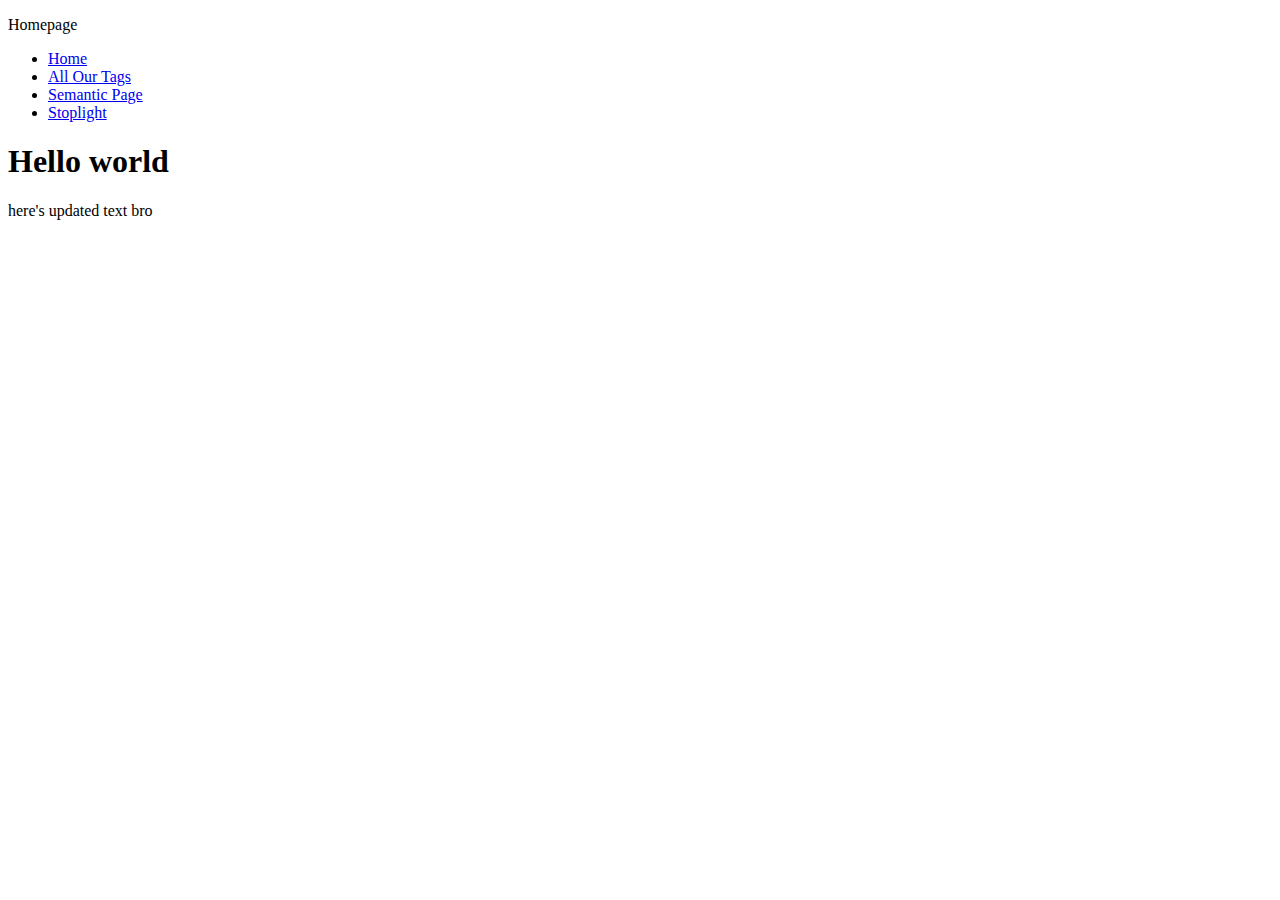
<file: index.html>
<!DOCTYPE html>
<html>
  <head>
    <title>First html page try</title>  
  </head>
  <body>
    <header>
      <p>Homepage</p>
      <nav>
          <ul>
              <li><a href="index.html">Home</a></li>
              <li><a href="kitchen-sink.html">All Our Tags</a></li>
              <li><a href="semantic-markup.html">Semantic Page</a></li>
              <li><a href="stoplight.html">Stoplight</a></li>
          </ul>
      </nav>
    </header>
    <h1>Hello world</h1>
    <p>here's updated text bro</p>
    
  </body>
</html>
</file>
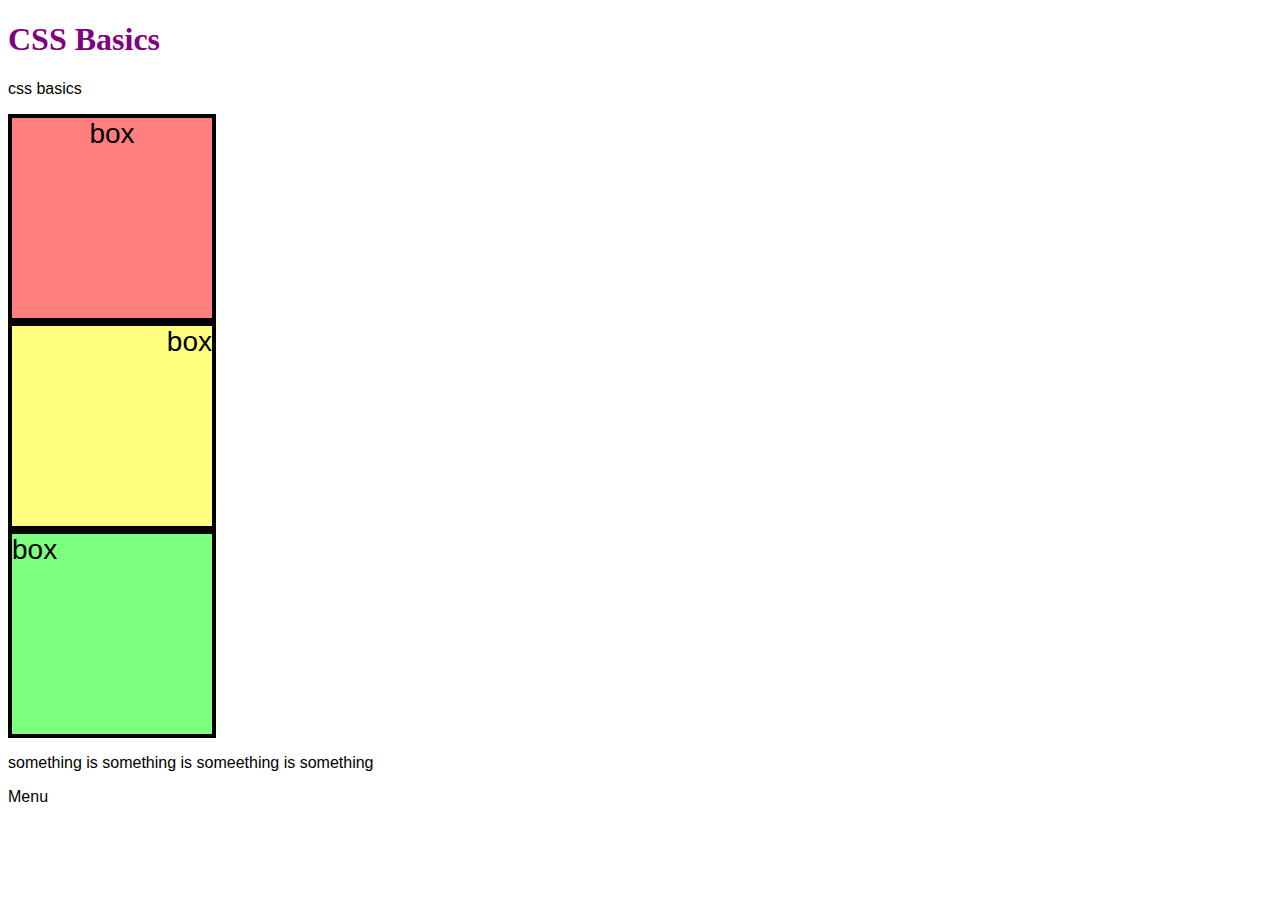
<file: css-basics.html>
<!DOCTYPE html>
<html lang="en">
    <head>
        <meta charset="utf-8"/>
        <title>CSS Basics</title>
        <link rel= "stylesheet" href="./assets/css/styles.css" />
    </head>
    <body>
        <!-- etcetcetc-->
        <h1>CSS Basics</h1>
        <p>css basics</p>

        <div class="box red-box red-box-see-through center-align-text">box</div>
        <div class="box yellow-box yellow-box-see-through right-align-text">box</div>
        <div class="box green-box green-box-see-through left-align-text">box</div>
        <p>something is something is someething is something</p>

        <div class="dropdown">
            <span>Menu</span>
            <nav class="dropdown-content">
                <ul>
                    <li>
                        <a href="https://google.com"> Google</a>
                    </li>
                    <li>
                        <a href="https://yahoo.com">Yahoo!</a>
                    </li>
                    <li>
                        <a href="https://duckduckgo.com">DuckDuckGo</a>
                    </li>
                </ul>
            </nav>
        </div>
    </body>
</html>
</file>
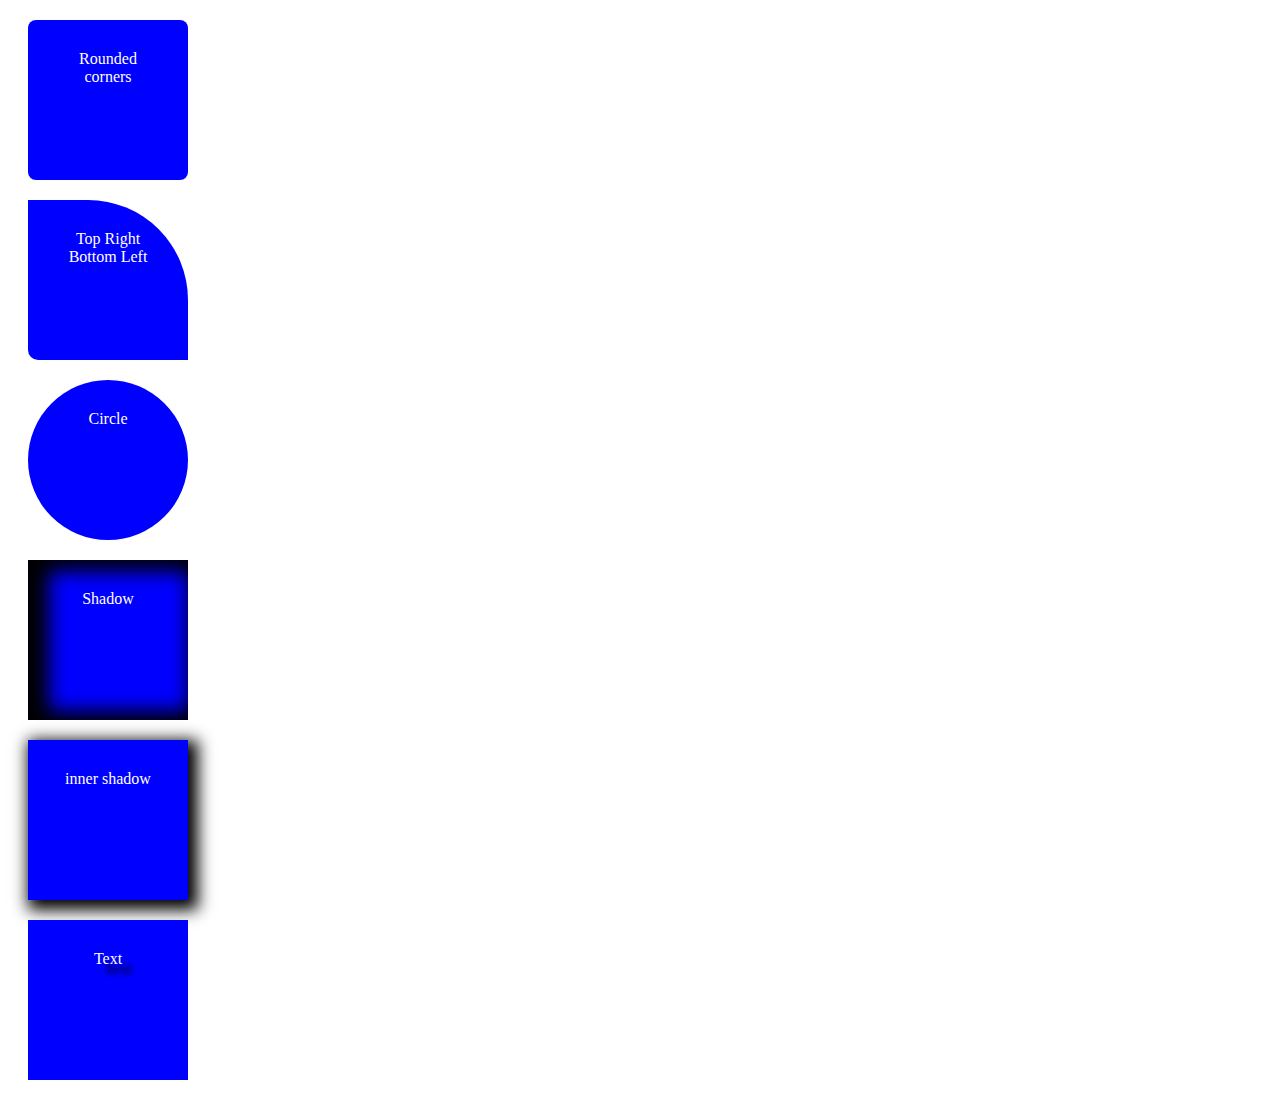
<file: css-corners-and-shadows.html>
<!DOCTYPE html>
<html lang="en">
    <head>
        <meta charset="utf-8"/>
        <title>CSS Corners and Shadows</title>
        <style>
            .corner-demo-box {
                width: 100px;
                height: 100px;
                padding: 30px;
                margin: 20px;
                color: white;
                text-align: center;
                background-color: blue;
            }

            .simple-rounded {
                border-radius: 8px;
            }

            .top-right-bottom-left-rounded {
                border-top-right-radius: 100px;
                border-bottom-left-radius: 10px; 
            }

            .circle {
                border-radius: 50%;
            }
/* -webkit-box-shadow: inset 11px 1px 19px 10px #000000; THIS WAS GENERATED*/
            .shadow {
                /* h-offset v-offset blur spread color(of shadow)*/
                box-shadow: 5px 5px 15px 5px #000000;
                box-shadow: inset 11px 1px 19px 10px #000000;
            }
            .inner-shadow {
                box-shadow: 5px 5px 15px 5px #000000
            }
            
            .text-shadow {
                /*h-shadow v-shadow blur-radious color*/
                text-shadow: 10px 10px 5px #000000;
            }
        </style>
    </head>
    <body>
        <div class="corner-demo-box simple-rounded"> Rounded corners</div>
        <div class="corner-demo-box top-right-bottom-left-rounded"> Top Right Bottom Left</div>
        <div class="corner-demo-box circle"> Circle</div>


        <div class="corner-demo-box shadow"> Shadow</div>
        <div class="corner-demo-box inner-shadow"> inner shadow</div>
        <div class="corner-demo-box text-shadow"> Text </div>
    </body>
</html>
</file>
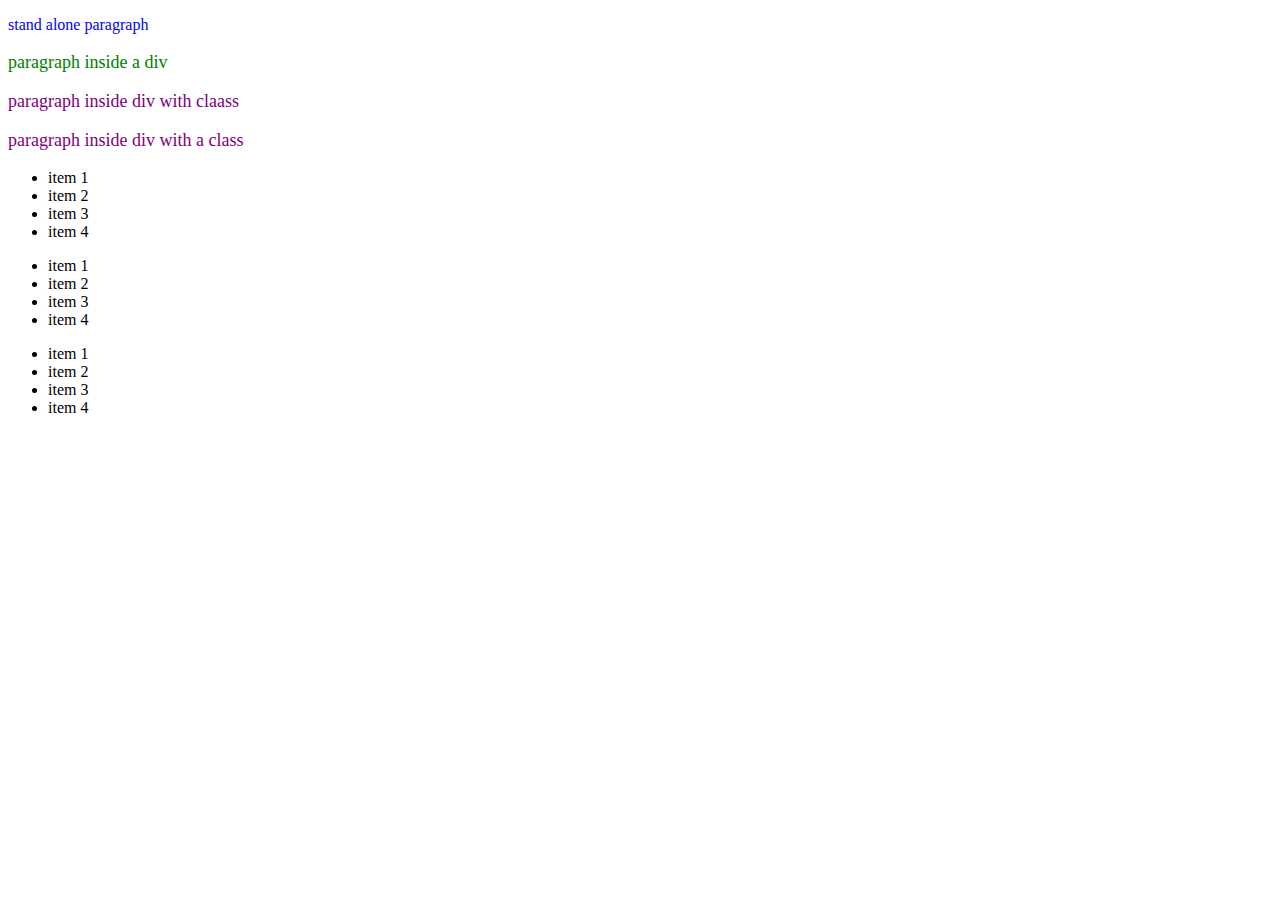
<file: css-parent-child.html>
<!DOCTYPE html>
<html lang="en">
    <head>
        <meta charset="utf-8"/>
        <title>CSS Parent Child</title>

        <style>
            p {
                color: blue;
            }

            div p {
                color: green;
                font-size: 18px;
            }
/*this works*/
            .div-with-class p{
                color: purple;
            }
            /*but this wont work:*/
            /* .div-with-class {
                color: purple;
            } */
        </style>
    </head>
    <body>
        <p>stand alone paragraph</p>

        <div>
            <p>paragraph inside a div</p>
        </div>

        <div class="div-with-class">
            <p>paragraph inside div with claass</p>
            <p class="paragraph-with-class"> paragraph inside div with a class</p>
        </div>

        <ul class="striped-odd">
            <li> item 1</li>
            <li> item 2</li>
            <li> item 3</li>
            <li> item 4</li>
        </ul>

        <ul class="striped-even">
            <li> item 1</li>
            <li> item 2</li>
            <li> item 3</li>
            <li> item 4</li>
        </ul>


        <ul class="first-child-border-bottom">
            <li> item 1</li>
            <li> item 2</li>
            <li> item 3</li>
            <li> item 4</li>
        </ul>


    </body>
</html>
</file>
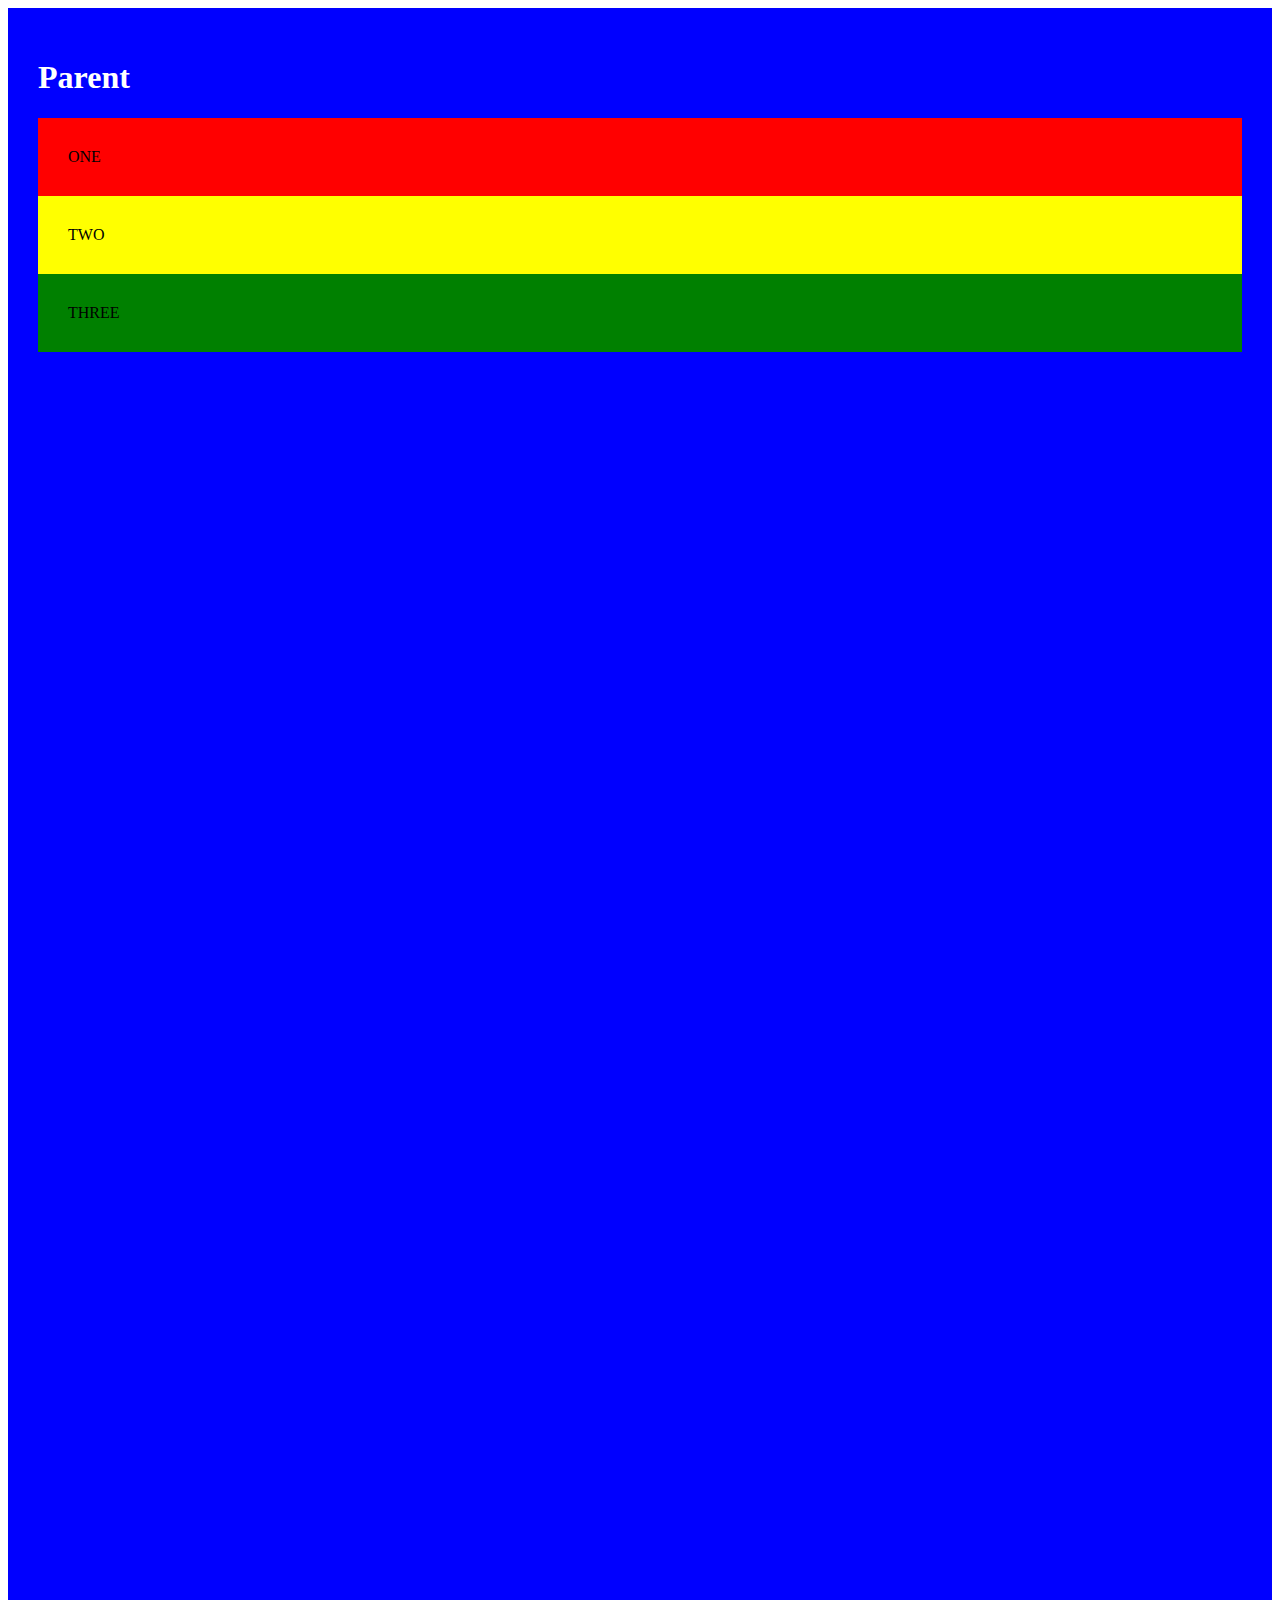
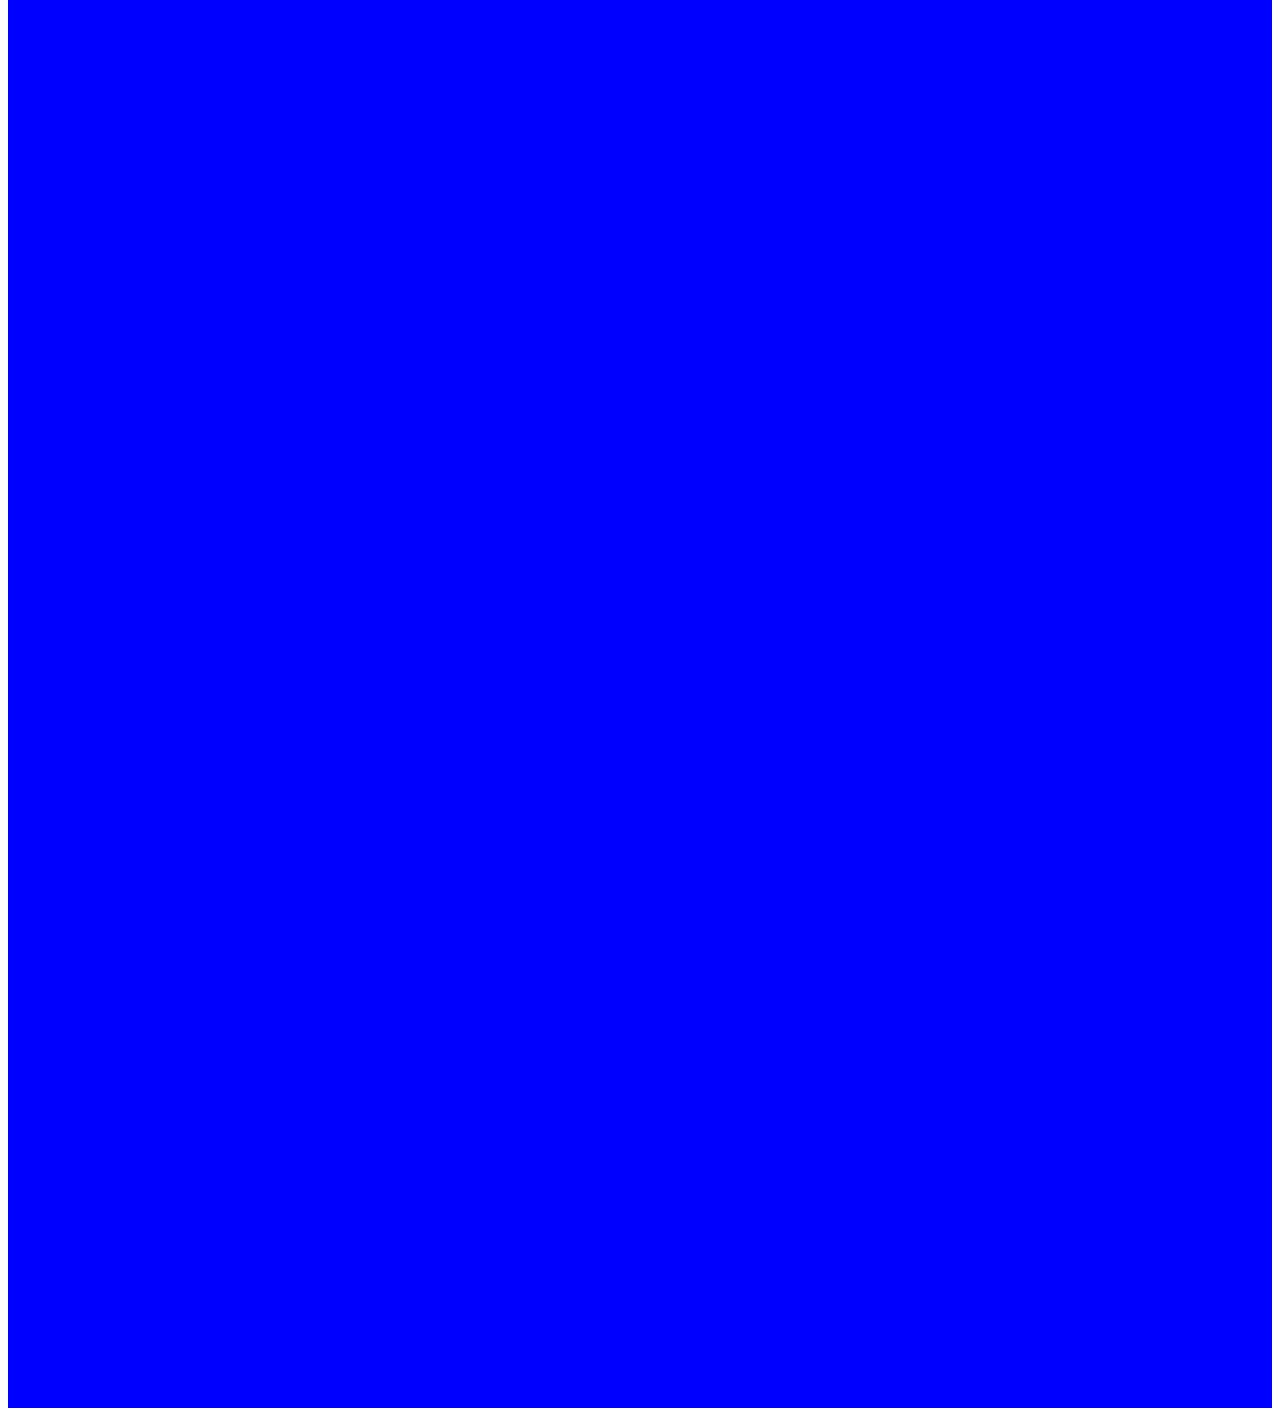
<file: css-position.html>
<!DOCTYPE html>
<html lang="en">
    <head>
        <meta charset="utf-8"/>
        <title>CSS Position</title>
        <style>
            * {
                box-sizing: border-box;
            }

            .parent-box {
                position: relative;
                /* position: absolute; */
                width: 100%;
                height: 3000px;
                padding: 30px;
                background: blue;
            }

            .parent > h1 {
                color: white;
            }

            .child-box {
                /* width: 100;
                height: auto; */
                padding: 30px;
            }

            .background-red {
                background-color: red;
            }

            .background-yellow {
                background-color: yellow;
            }

            .background-green {
                background-color: green;
            }

            .child-one {
                position: sticky;
                top: 0;
                /* position: fixed;
                top: 0; */
            }
        </style>
    </head>
    <body>
        
        <div class="parent parent-box">
            <h1>Parent</h1>
            <div class="child-one child-box background-red">ONE</div>
            <div class="child-two child-box background-yellow">TWO</div>
            <div class="child-three child-box background-green">THREE</div>

        </div>
    </body>
</html>
</file>
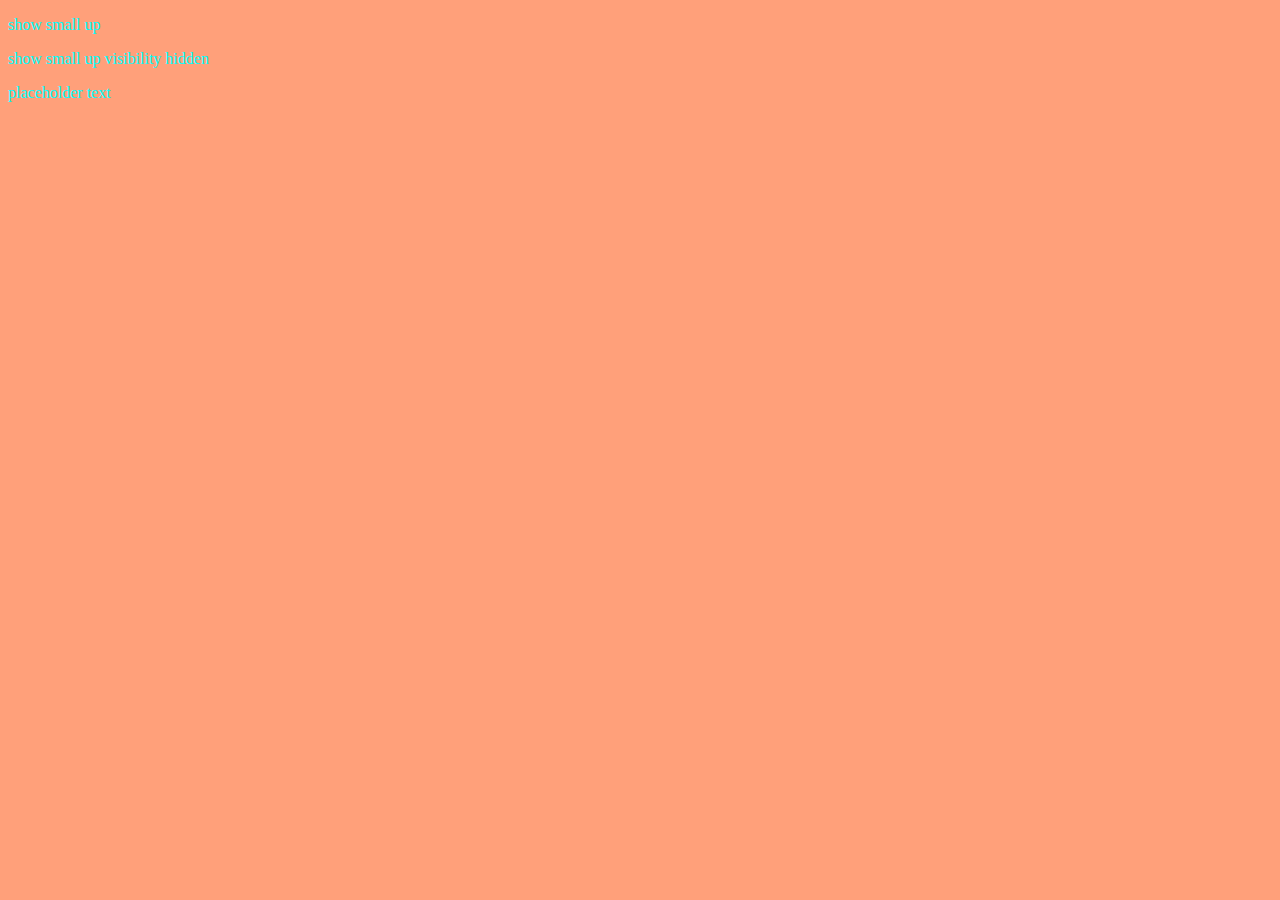
<file: media-queries.html>
<!DOCTYPE html>
<html lang="en">
    <head>
        <meta name="viewport" content="width=device-width, initial-scale=1.0">
        <title>Css media queries</title>
        <style>

            body {
                color: green
            }
            .show-small-up {
                display: none;
            }

            .show-small-up.visibility-hidden {
                display: block;
                width: 100%;
                height: 60px;
                visibility: hidden;
                background: blue;
            }

            @media screen and (min-width: 576px) {
                body {
                    color: purple
                }
                .show-small-up {
                    display: block;
                }
                
                .show-small-up.visibility-hidden {
                    visibility: visible;
                }

            }

            body {
                color: aqua;
            }

            @media print {
                body {
                    font-size: 100px;
                }
            }

            @media screen and (orientation: landscape) {
                body {
                    background: gray;
                }

            }
            @media screen and (orientation: landscape) and (min-device-width: 600px) {
                body {
                    background: lightsalmon;
                }
            }

            

        </style>
    </head>
    <body>
        <p class="show-small-up">show small up</p>
        <p class="show-small-up.visibility-hidden">show small up visibility hidden</p>
        <p>placeholder text</p>
    </body>
</html>

 

<!-- <!DOCTYPE html>
<html>

    <head>
   
  <title>CSS media queries</title>
  <style>
    .show-small-up {
      display: none;
    }

    .show-small-up.visibility-hidden {
      display: block;
      width: 100%;
      height: 60px;
      visibility: hidden;
      background: blue;
    }

    @media screen and (min-width: 576px) {
      .show-small-up {
        display: block;
      }

      .show-small-up.visibility-hidden {
        visibility: visible;
      }
    }
  </style>
    </head>

    <body>
  <p class="show-small-up">show small up</p>
  <p class="show-small-up visibility-hidden">show small up visibility hidden</p>
  <p>placeholder text</p>
    </body>

</html> -->
</file>
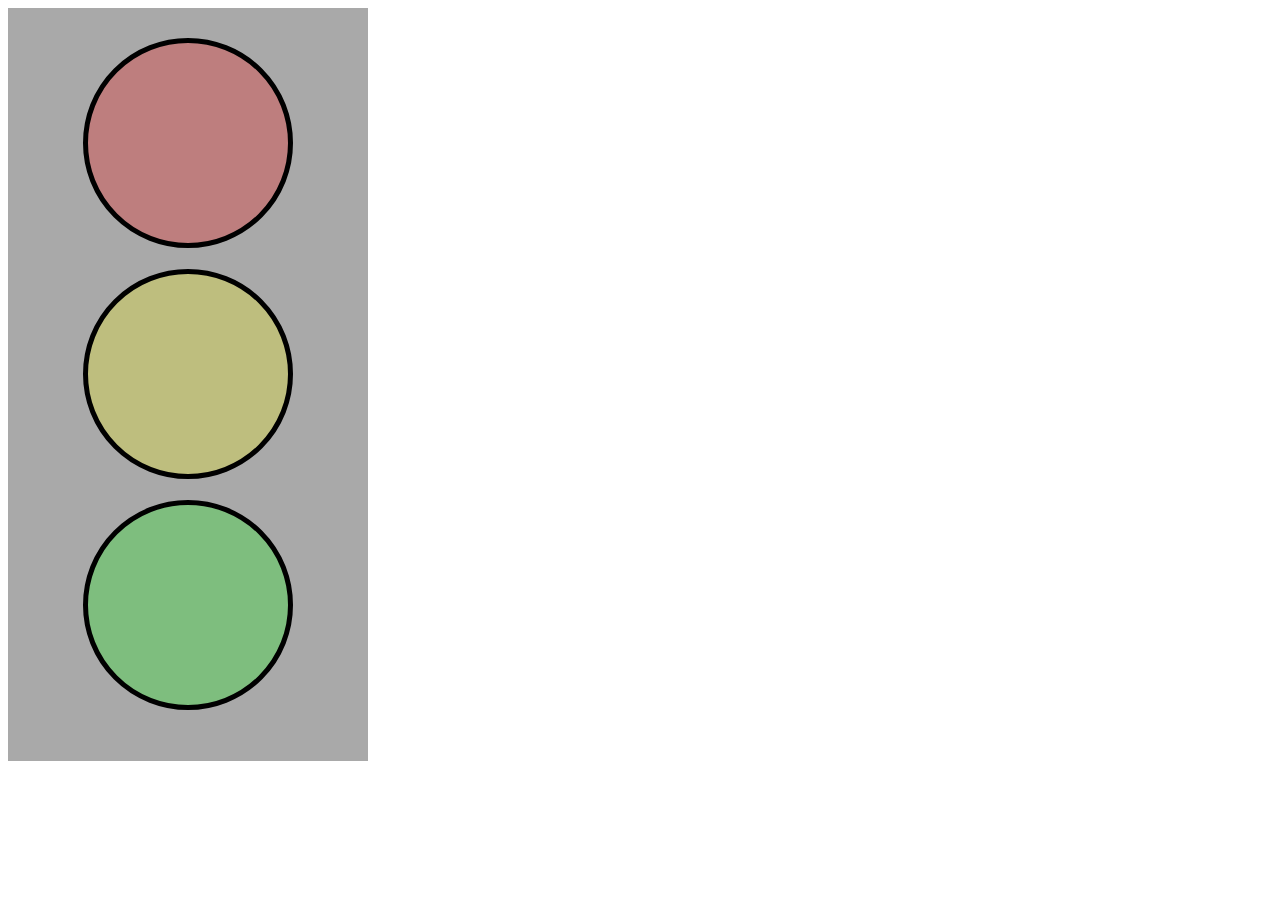
<file: stoplight.html>
<!DOCTYPE html>
<html lang="en">
    <head>
        <meta charset="utf-8"/>
        <title>Stoplight</title>
        <link rel= "stylesheet" href="./assets/css/stoplight.css"/>
    </head>
    <body>
        <div class="stoplight-container">
            <div class="light red-light"></div>
            <div class="light yellow-light"></div>
            <div class="light green-light"></div>
        </div>
    </body>
</html>
</file>
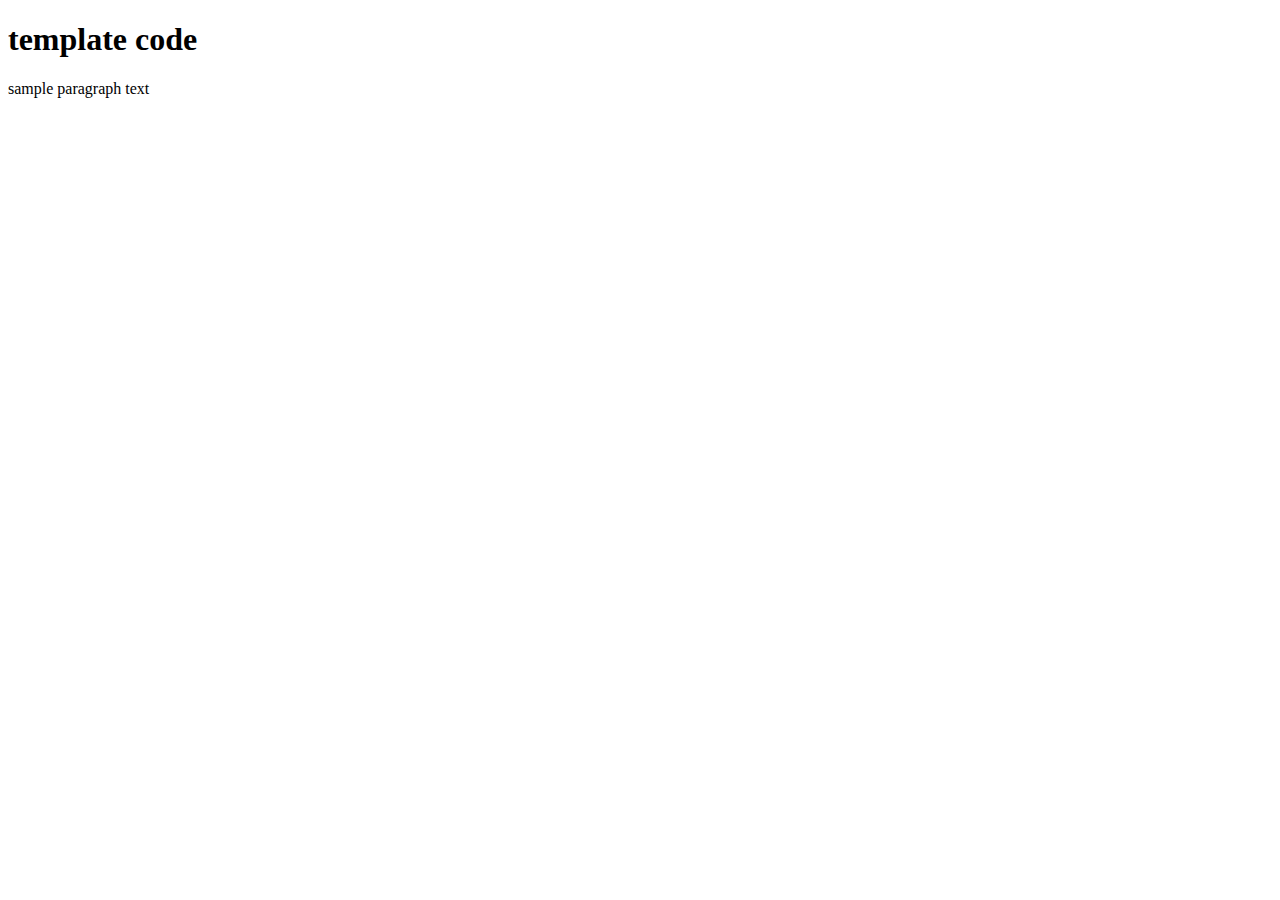
<file: template.html>
<!DOCTYPE html>
<html lang="en">
    <head>
        <meta charset="utf-8"/>
        <title>template code</title>
    </head>
    <body>
        <h1>template code</h1>
        <p>sample paragraph text</p>
    </body>
</html>
</file>
<file: assets/css/styles.css>
/* this is CSS comment */
html {
     /* background-color: lightblue; */
     font-family: sans-serif;
}

h1 {
    font-family: cursive;
    color: purple;
}

/* body{
    background-color: pink;
} */

.box {
    width: 200px;
    height: 200px;
    border-color: black;
    border-width: 4px;
    border-style: solid;
    font-size: 28px
    /* display: block;
    visibility: hidden; */
}

.red-box {
    background-color: red;
}
.yellow-box {
    background-color: yellow;
}
.green-box {
    background-color: green;
}

.red-box-see-through {
    background-color: rgba(255, 0, 0, 0.5);
}

.yellow-box-see-through {
    background-color: rgba(255, 255, 0, 0.5);
}

.green-box-see-through {
    background-color: rgba(0, 255, 0, 0.5);
}

.center-align-text {
    text-align: center;
}

.right-align-text {
    text-align: right;
}

.left-align-text {
    text-align: left;
}


.dropdown {
    position: relative;
    display: block;
}

.dropdown-content {
    display: none;
    position: absolute;
    background-color: #f9f9f9;
    min-width: 160px;
    box-shadow: 0px 8px 16px 0px rgba(0,0,0, 0.2);
    padding: 12px 16px;
    z-index: 1;
}

.dropdown:hover .dropdown-content {
    display: block;
}
 

ul {
    list-style: none;
    padding: 0;
}
</file>
<file: assets/css/stoplight.css>
.stoplight-container {
background: darkgray;
width: 300px;
height: auto;
padding: 30px;
}

.light {
    width: 200px;
    height: 200px;
    margin: auto;
    margin-bottom: 7%;
    border-radius: 50%;
    border: 5px solid black;
}

.red-light {
    background-color: rgba(255, 0, 0, 0.25);
  }

  .red-light:hover {
      background-color: rgb(255, 0, 0);
  }
  
  .yellow-light {
    background-color: rgba(255, 255, 0, 0.25);
    
  }

  .yellow-light:hover {
      background-color: rgb(255,255,0)
  }

  .green-light {
    background-color: rgba(0, 255, 0, 0.25);
  }

  .green-light:hover {
      background: rgb(0, 255,0);
  }
</file>
